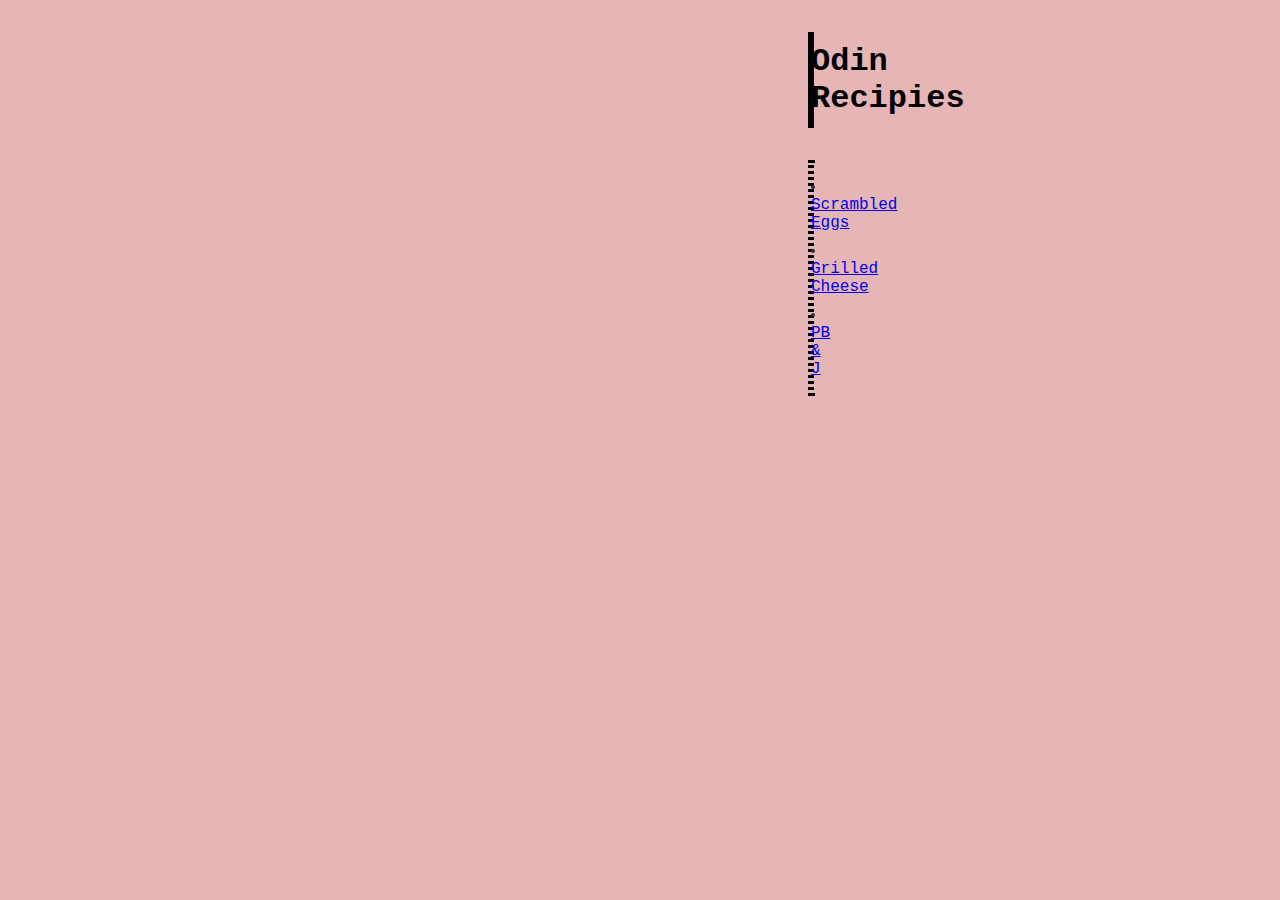
<file: index.html>
<!DOCTYPE html>
<html lang="en">
<head>
    <meta charset="UTF-8">
    <meta name="viewport" content="width=device-width, initial-scale=1.0">
    <title>Odin Recipies</title>
    <link rel="stylesheet" href="style.css">
</head>
<body>
    <h1>Odin Recipies</h1>
    <ul class="main">
        <li><a href="recipies/Scrambled-eggs.html">Scrambled Eggs</a></li>
        <li><a href="recipies/Grilled-cheese.html">Grilled Cheese</a></li>
        <li><a href="recipies/PBJ.html">PB & J</a></li>
    </ul>
</body>
</html>
</file>
<file: style.css>
body {
    text-align: center;
    background-color: #c5565670;  
}
.main {
    margin: 0px 50em;
}
ol li,ul li {
    list-style-position: inside;
}
li {
    padding: 5px 0px;
}
p, ol, ul {
    font-family: "Courier New", "Times New Roman", sans-serif;
    color: #2c2f47;
    border: dotted black;
    margin: 0px 40em;
    padding: 10px 0px;
}
h1, h2 {
    font-family: "Courier New", "Times New Roman", sans-serif;
    border: solid black;
    margin: 1em 25em;
    padding: 8px 0px;
    background-color: #ffffff50;
}
h1{
    background-color: #ffa50060;
}
h2 {
    margin: 1em 30em;
    background-color: #87cefa70
}
img {
    border: solid black;
}
.home {
    border: solid black;
}
</file>
